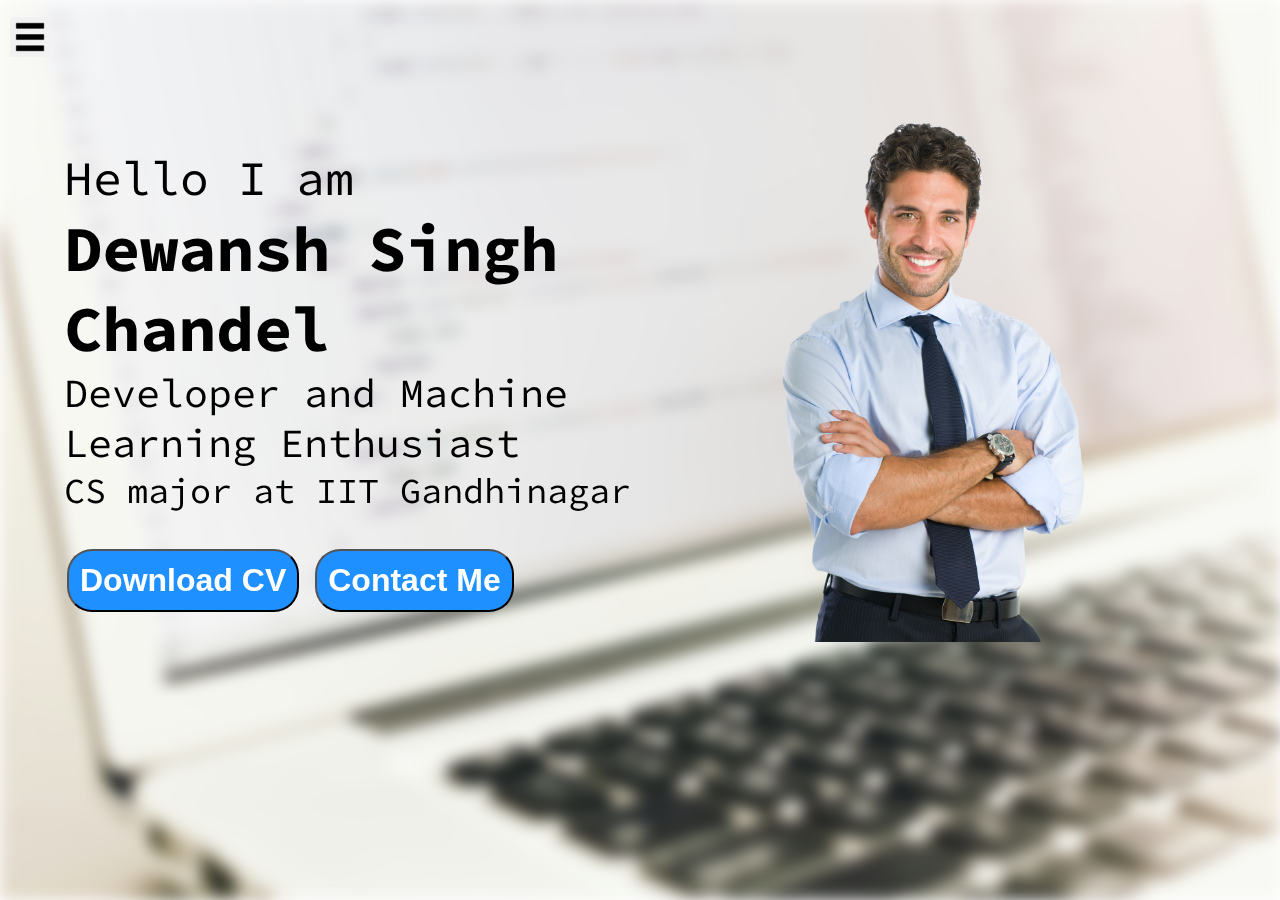
<file: index.html>
<!DOCTYPE html>
<html lang="en">
<head>
    <meta charset="UTF-8">
    <meta name="viewport" content="width=device-width, initial-scale=1.0">
    <title>Dewansh Singh Chandel - IIT Gandhinagar</title>
    <link rel="stylesheet" href="style.css">

</head>
<body>
    <div class="background"></div>
    <div class="container">

        <div class=" sidebar sidebar-go">
            
            
            <nav>
    
                <ul>
                    <li><a href ="/IBP_task" >Home</a></li>
                    <li><a href = "/IBP_task/intro.html">My Intro</a></li>
                    
                    <li><a href ="/IBP_task/blog.html" >Blog</a></li>
                    <li><a href ="/IBP_task/contact.html" >Contact</a></li>
                </ul>
            </nav>
    
        </div>
        
        <div class="main">
            <div class="hamburger">

                <img class ="ham" src="ham.png" alt="" width = 40px>
                <img class ="cross" src="cross.png" alt="" width = 40px>
            </div>
            <div class="info">


                <div class="devinfo">

                    <div class="hello">
                        Hello I am
                    </div>

                    <div class="name">Dewansh Singh Chandel</div>
                    <div class="about">Developer and Machine Learning Enthusiast</div>
                    <div class="moreabout">
                        CS major at IIT Gandhinagar
                    </div>
                    <div class="buttons">
                        <a href="https://drive.google.com/file/d/15t3a8I4Y0xLYdTdaZXje2G-ekpHMVPLd/view?usp=sharing" target="_blank"><button class="btn">Download CV</button></a>
                        
                        <a href="/contact.html"><button class="btn">Contact Me</button></a>
                    </div>


                </div>

                <div class="devpic">
                    <img src="devpic.png" alt="image">
                </div>
            </div>
        </div>


    </div>

<script src="script.js"></script>
</body>
</html>
</file>
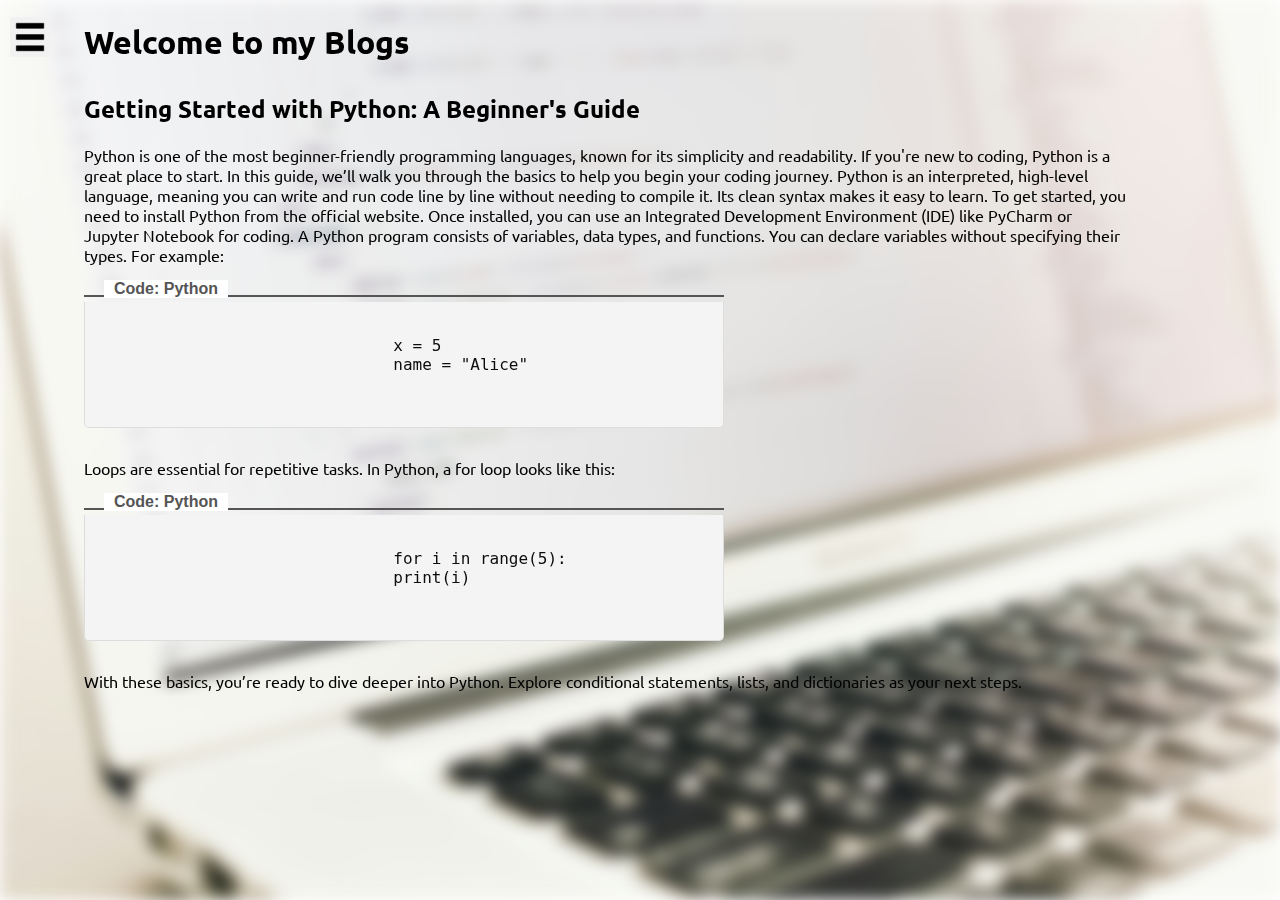
<file: blog.html>
<!DOCTYPE html>
<html lang="en">
<head>
    <meta charset="UTF-8">
    <meta name="viewport" content="width=device-width, initial-scale=1.0">
    <title>Dewansh Singh Chandel - IIT Gandhinagar</title>
    <link rel="stylesheet" href="style.css">

</head>
<body>
    <div class="container">
        <div class="background"></div>
        <div class=" sidebar sidebar-go">

            
            <nav>
    
                <ul>
                    <li><a href ="/IBP_task" >Home</a></li>
                    <li><a href = "/IBP_task/intro.html">My Intro</a></li>
                    
                    <li><a href ="/IBP_task/blog.html" >Blog</a></li>
                    <li><a href ="/IBP_task/contact.html" >Contact</a></li>
                </ul>
            </nav>
    
        </div>
    
        <div class="main">
            <div class="hamburger">

                <img class ="ham" src="ham.png" alt="" width = 40px>
                <img class ="cross" src="cross.png" alt="" width = 40px>
            </div>
            <div class="blogcontainer">


                <h1>Welcome to my Blogs</h1>

                <div class="blogitem">

                    <h2>Getting Started with Python: A Beginner's Guide</h2>

                    <p>Python is one of the most beginner-friendly programming languages, known for its simplicity and readability. If you're new to coding, Python is a great place to start. In this guide, we’ll walk you through the basics to help you begin your coding journey.
                        Python is an interpreted, high-level language, meaning you can write and run code line by line without needing to compile it. Its clean syntax makes it easy to learn. To get started, you need to install Python from the official website. Once installed, you can use an Integrated Development Environment (IDE) like PyCharm or Jupyter Notebook for coding.
                        A Python program consists of variables, data types, and functions. You can declare variables without specifying their types. For example:
                        </p>

                        <div class="code-block-container">
                            <div class="code-border"></div>
                            <span class="code-label">Code: Python</span>
                            <div class="code-block">
                                <pre>
                                <code>
                                x = 5
                                name = "Alice"
                                </code>
                                </pre>
                            </div>
                        </div>
                        <p>Loops are essential for repetitive tasks. In Python, a for loop looks like this:</p>
                        <div class="code-block-container">
                            <div class="code-border"></div>
                            <span class="code-label">Code: Python</span>
                            <div class="code-block">
                                <pre>
                                <code>
                                for i in range(5):
                                print(i)
                                </code>
                                </pre>
                            </div>
                        </div>
                       <p> With these basics, you’re ready to dive deeper into Python. Explore conditional statements, lists, and dictionaries as your next steps.</p>

                    <!-- <button class="btn-sm">
                        Read More
                    </button> -->
                </div>

                <!-- <div class="blogitem">

                    <h2>This is a heading</h2>

                    <p>Lorem ipsum dolor, sit amet consectetur adipisicing elit. Fugit consequatur deleniti sapiente est corrupti commodi recusandae, laborum non aspernatur unde. Rerum animi delectus labore nostrum maxime ab libero facilis ea?</p>

                    <button class="btn-sm">
                        Read More
                    </button>
                </div> -->
            </div>
        </div>


    </div>
    <script src="script.js"></script>  
</body>
</html>
</file>
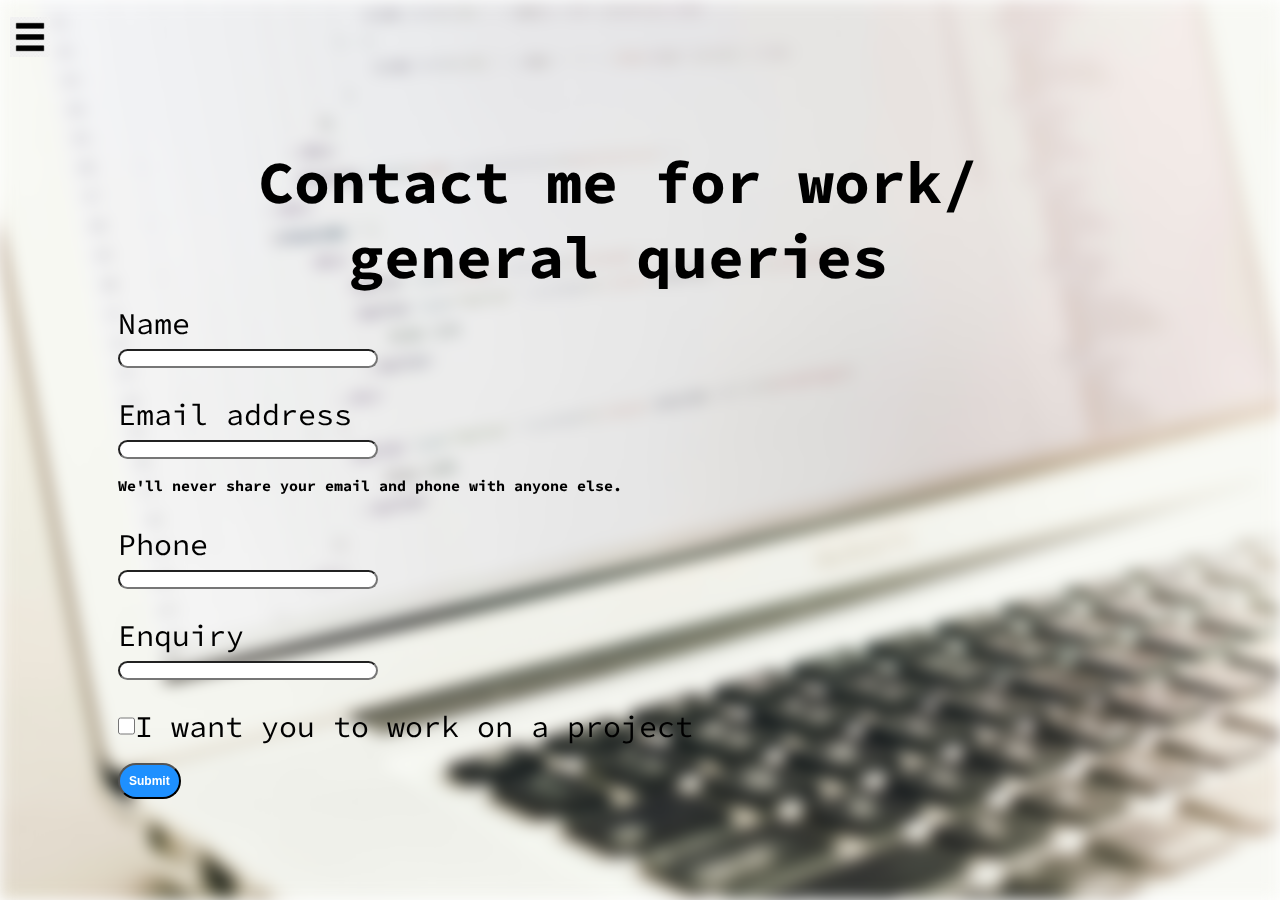
<file: contact.html>
<!DOCTYPE html>
<html lang="en">
<head>
    <meta charset="UTF-8">
    <meta name="viewport" content="width=device-width, initial-scale=1.0">
    <title>Dewansh Singh Chandel - IIT Gandhinagar</title>
    <link rel="stylesheet" href="style.css">

</head>
<body>
    <div class="container">
        <div class="background"></div>
        <div class=" sidebar sidebar-go">

            
            <nav>
    
                <ul>
                    <li><a href ="/IBP_task" >Home</a></li>
                    <li><a href = "/IBP_task/intro.html">My Intro</a></li>
                    
                    <li><a href ="/IBP_task/blog.html" >Blog</a></li>
                    <li><a href ="/IBP_task/contact.html" >Contact</a></li>
                </ul>
            </nav>
    
        </div>
    
        <div class="main">

            <div class="hamburger">

                <img class ="ham" src="ham.png" alt="" width = 40px>
                <img class ="cross" src="cross.png" alt="" width = 40px>
            </div>
            <div class="contactform">
                <h1>Contact me for work/ general queries</h1>
                <form>
                    <div class="mb-3">
                        <label for="clientemail" class="form-label">Name</label>
                        <input type="name" class="form-control" id="clientname" aria-describedby="emailHelp">
                        
                      </div>
                    <div class="mb-3">
                      <label for="clientemail" class="form-label">Email address</label>
                      <input type="email" class="form-control" id="clientemail" aria-describedby="emailHelp">
                      <div id="emailHelp" class="form-text">We'll never share your email and phone with anyone else.</div>
                    </div>
                    <div class="mb-3">
                      <label for="clinetphone" class="form-label">Phone</label>
                      <input type="Phone" class="form-control" id="clinetphone">
                    </div>
                    <div class="mb-3">
                        <label for="clientenquiry" class="form-label">Enquiry</label>
                        <input type="enquiry" class="form-control" id="clientenquiry" aria-describedby="emailHelp">
                        
                    </div>
                    <div class="form-check" id="form-check">
                      <input type="checkbox" class="form-check-input" id="isclient">
                      <label class="form-check-label" for="isclient">I want you to work on a project</label>
                    </div>
                    <button type="submit" class="btn-sm" >Submit</button>

                  </form>
            </div>
        </div>


    </div>
    <script src="script.js"></script>   
</body>
</html>
</file>
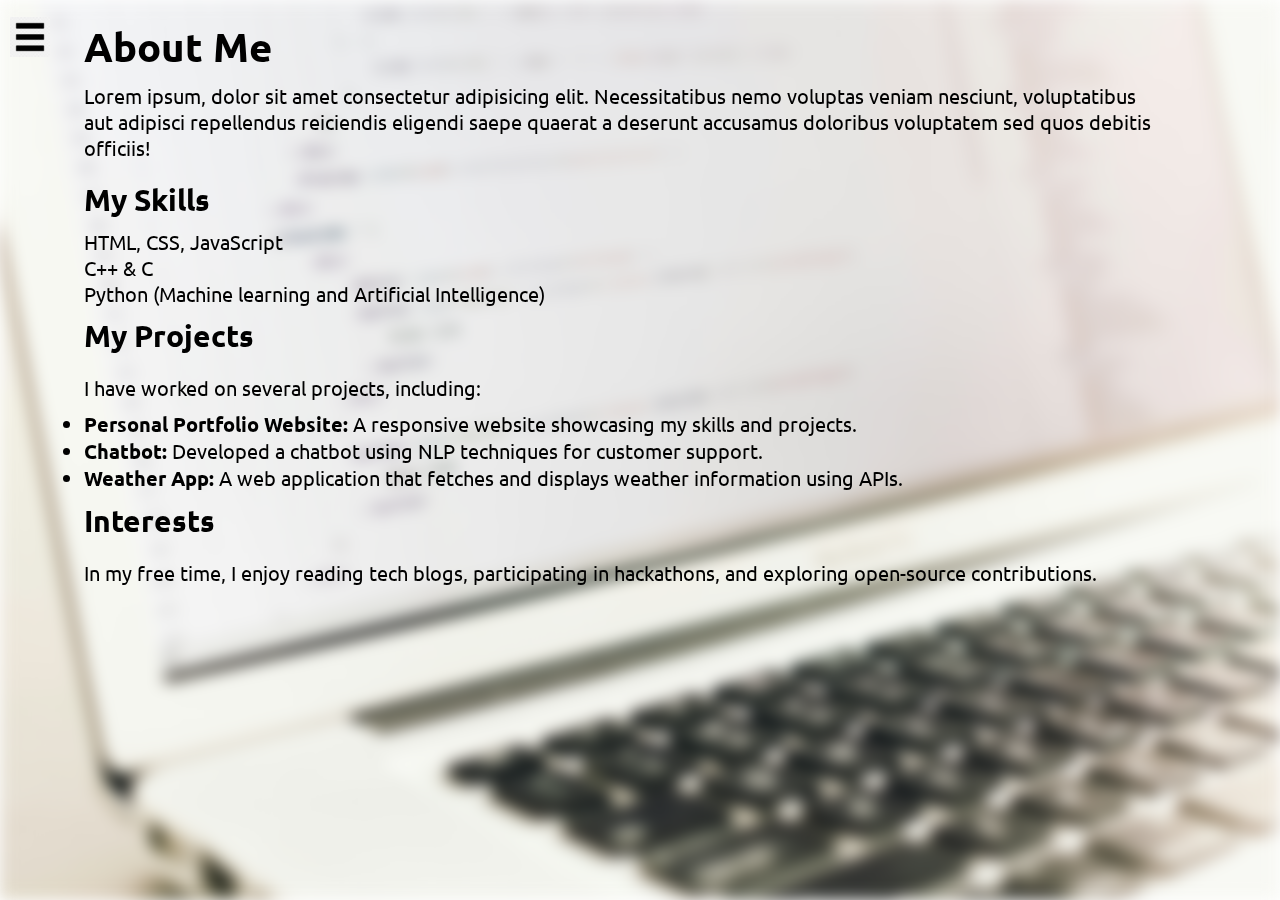
<file: intro.html>
<!DOCTYPE html>
<html lang="en">
<head>
    <meta charset="UTF-8">
    <meta name="viewport" content="width=device-width, initial-scale=1.0">
    <title>Dewansh Singh Chandel - IIT Gandhinagar</title>
    <link rel="stylesheet" href="style.css">

</head>
<body>
    <div class="container">
        <div class="background"></div>
        <div class=" sidebar sidebar-go">

            
            <nav>
    
                <ul>
                    <li><a href ="/IBP_task" >Home</a></li>
                    <li><a href = "/IBP_task/intro.html">My Intro</a></li>
                    
                    <li><a href ="/IBP_task/blog.html" >Blog</a></li>
                    <li><a href ="/IBP_task/contact.html" >Contact</a></li>
                </ul>
            </nav>
    
        </div>
    
        <div class="main">

            
            <div class="hamburger">

                <img class ="ham" src="ham.png" alt="" width = 40px>
                <img class ="cross" src="cross.png" alt="" width = 40px>
            </div>

            <div class="aboutinfo">

                <h1>About Me</h1>

                <p>Lorem ipsum, dolor sit amet consectetur adipisicing elit. Necessitatibus nemo voluptas veniam nesciunt, voluptatibus aut adipisci repellendus reiciendis eligendi saepe quaerat a deserunt accusamus doloribus voluptatem sed quos debitis officiis!</p>

                <h2>My Skills</h2>

                <div class="skills">
                    <div class="skillItem">HTML, CSS, JavaScript</div>
                    <div class="skillItem">C++ & C </div>
                    <div class="skillItem">Python (Machine learning and Artificial Intelligence) </div>
                        
                </div>
                <h2>My Projects</h2>
                <div class="projects">
                    <p>I have worked on several projects, including:</p>
                <ul>
                    <li><strong>Personal Portfolio Website:</strong> A responsive website showcasing my skills and projects.</li>
                    <li><strong>Chatbot:</strong> Developed a chatbot using NLP techniques for customer support.</li>
                    <li><strong>Weather App:</strong> A web application that fetches and displays weather information using APIs.</li>
                </ul>
                </div>
                
                <h2>Interests</h2>
                <div class="interests">
                    <p>In my free time, I enjoy reading tech blogs, participating in hackathons, and exploring open-source contributions.</p>
                </div>
                
                
            </div>

                

                

                
            
        </div>


    </div>
    <script src="script.js"></script>  
</body>
</html>
</file>
<file: style.css>
@import url('https://fonts.googleapis.com/css2?family=Ubuntu:ital,wght@0,300;0,400;0,500;0,700;1,300;1,400;1,500;1,700&display=swap');
@import url('https://fonts.googleapis.com/css2?family=Source+Code+Pro:ital,wght@0,200..900;1,200..900&display=swap');
*{
    margin: 0;
    padding: 0;
    
}
.background {
    position: fixed;
    top: 0;
    left: 0;
    width: 100vw;
    height: 100vh;
    background: url('coding_img.jpg') no-repeat center center fixed;
    background-size: cover;
    filter: blur(8px);
    z-index: -1;
}
.container{
    display: flex;
    
}
.sidebar{

    background-color: rgb(201, 197, 197);

    position: absolute;
    width: 200px;
    font-family: "Ubuntu", sans-serif;
    font-style: normal;
    height: 100vh;
    transition: transform 0.3s ease-in;
    z-index: 10;

}

.sidebar-go{
    
    transform: translate(-443px,0);

    position: absolute;
    z-index: 10;
    
}

.sidebar nav{

    padding: 47px;
    
}

.sidebar nav li{
    list-style: none;
    font-size: 15px;

    padding: 33px 0px;
}

.sidebar nav li a{
    text-decoration: none;
    color: black;
}
.main{
    /* background-color: yellow; */
    width: 90vw;
    font-family: "Ubuntu", sans-serif;
    font-style: normal;
    /* width: calc(100vw - 200px); */
    /* z-index: 9; */
}



.info{

    /* background-color: pink; */

    height: 58vh;
    width: 80vw;
    margin: 120px auto;
    display: flex;
    justify-content: space-around;


}
.devinfo{
    display: flex;
    font-size: 16px;
    justify-content: center;
    flex-direction: column;
    font-family: "Source Code Pro", monospace;
}

.devpic img{
    height: 58vh;
    
}

.hello{

    font-size: 3em;
}
.name{
    font-size: 4em;
    font-weight: bold;
}
.about{
    font-size: 2.5em;
}
.moreabout{
    font-size: 2.2em;
}
.buttons{
    margin-top: 34px;
    font-size: 16px;
}
.btn{
    padding: 11px;
    border-radius: 25px;
    color: white;
    background-color: dodgerblue;
    font-weight: bold;
    font-size: 2em;
    margin: 2px 3px ;
    cursor: pointer;
}

.btn-sm{
    padding: 9px;
    border-radius: 25px;
    color: white;
    background-color: dodgerblue;
    font-weight: bold;
    font-size: 12px;
    margin: 4px 0 ;
    cursor: pointer;
}
.buttons button:hover{
    background-color: white;
    color: dodgerblue;
}

.btn-sm:hover{
    background-color: white;
    color: dodgerblue;
}


.contactform{
    font-family: "Source Code Pro", monospace;
    /* margin: 40px; */
    padding: 34px;
    padding-top: 144px;
    margin-left: 84px;
    font-size: 30px;
    
}

.contactform h1{
    font-family: "Source Code Pro", monospace;
    text-align: center;
}

.contactform form div{
    padding: 10px 0;
    display: flex;
    flex-direction: column;
    
}

.contactform form div input{
    width: 20vw;
    border-radius: 10px;
    margin: 7px 0;
}

.form-text{
    color: black;
    font-size: 0.5em;
    font-weight: bold;
}

#form-check{
    flex-direction: row;
    
}
#isclient{
    width: 17px;
    margin: 5px 0;
    
}

.aboutinfo{
    margin-top: 20px;
    margin-left: 84px;
}
.blogcontainer{
    margin: 22px;
    margin-left: 84px;
}
.blogcontainer h1{
    padding-bottom: 10px;
}

.blogitem{

    padding: 10px 0;
}

.blogitem p{
    padding: 10px 0;
}
.hamburger{
    position: absolute;
    cursor: pointer;
    top: 10px;
    left: 10px;
    z-index: 20;
}
.ham{
    margin-top: 7px;
    /* z-index: 20; */
}
.cross{
    margin-top: 7px;
    margin-left: 148px;
    /* z-index: 20; */
}


.code-block-container {
    position: relative;
    margin: 20px 0;
    width: 40em;
}

.code-label {
    position: absolute;
    top: -15px;
    left: 20px;
    background-color: #fff; /* Background of label */
    color: #555; /* Text color */
    font-weight: bold;
    padding: 0 10px;
    font-family: Arial, sans-serif;
}

.code-block {
    background-color: #f4f4f4; /* Light background */
    border: 1px solid #ddd;
    border-top: none; /* Remove top border */
    border-radius: 0 0 5px 5px; /* Only round bottom corners */
    padding: 15px 0;
    font-family: "Courier New", Courier, monospace;
    font-size: 16px;
    color: #0d0d0d; /* Dark text */
    overflow-x: auto; /* Horizontal scroll for long code */
    text-align: left; 
    
}

.code-border {
    border-top: 2px solid #555; /* Horizontal line above */
    margin-bottom: 5px; /* Margin below the line */
}
.aboutinfo{

    font-size: 20px;
}
.aboutinfo p,h2{
    padding: 10px 0;
}
.skills{
    font-size: 1em;
}
.projects{
    font-size: 1em;
}
.interests{
    font-size: 1em;
}
@media (max-width: 1200px) {
    

    /* .sidebar{
        transform: translate(-443px,0);

        position: absolute;
    } */
    .devinfo{
        font-size: 10px;
    }
    .buttons{
        font-size: 7px;
    }
    .devpic{
        display: none;

    }
    .aboutinfo, .blogcontainer, .contactform{
        margin:8px;
        margin: 50px 8px;

    }
    .contactform{
        padding-top: 0px;
        font-size: 20px;
    }
    .aboutinfo{
        font-size: 15px;
    }
    .code-block-container {
        position: relative;
        margin: 20px 0;
        width: 20em;
    }

}
</file>
